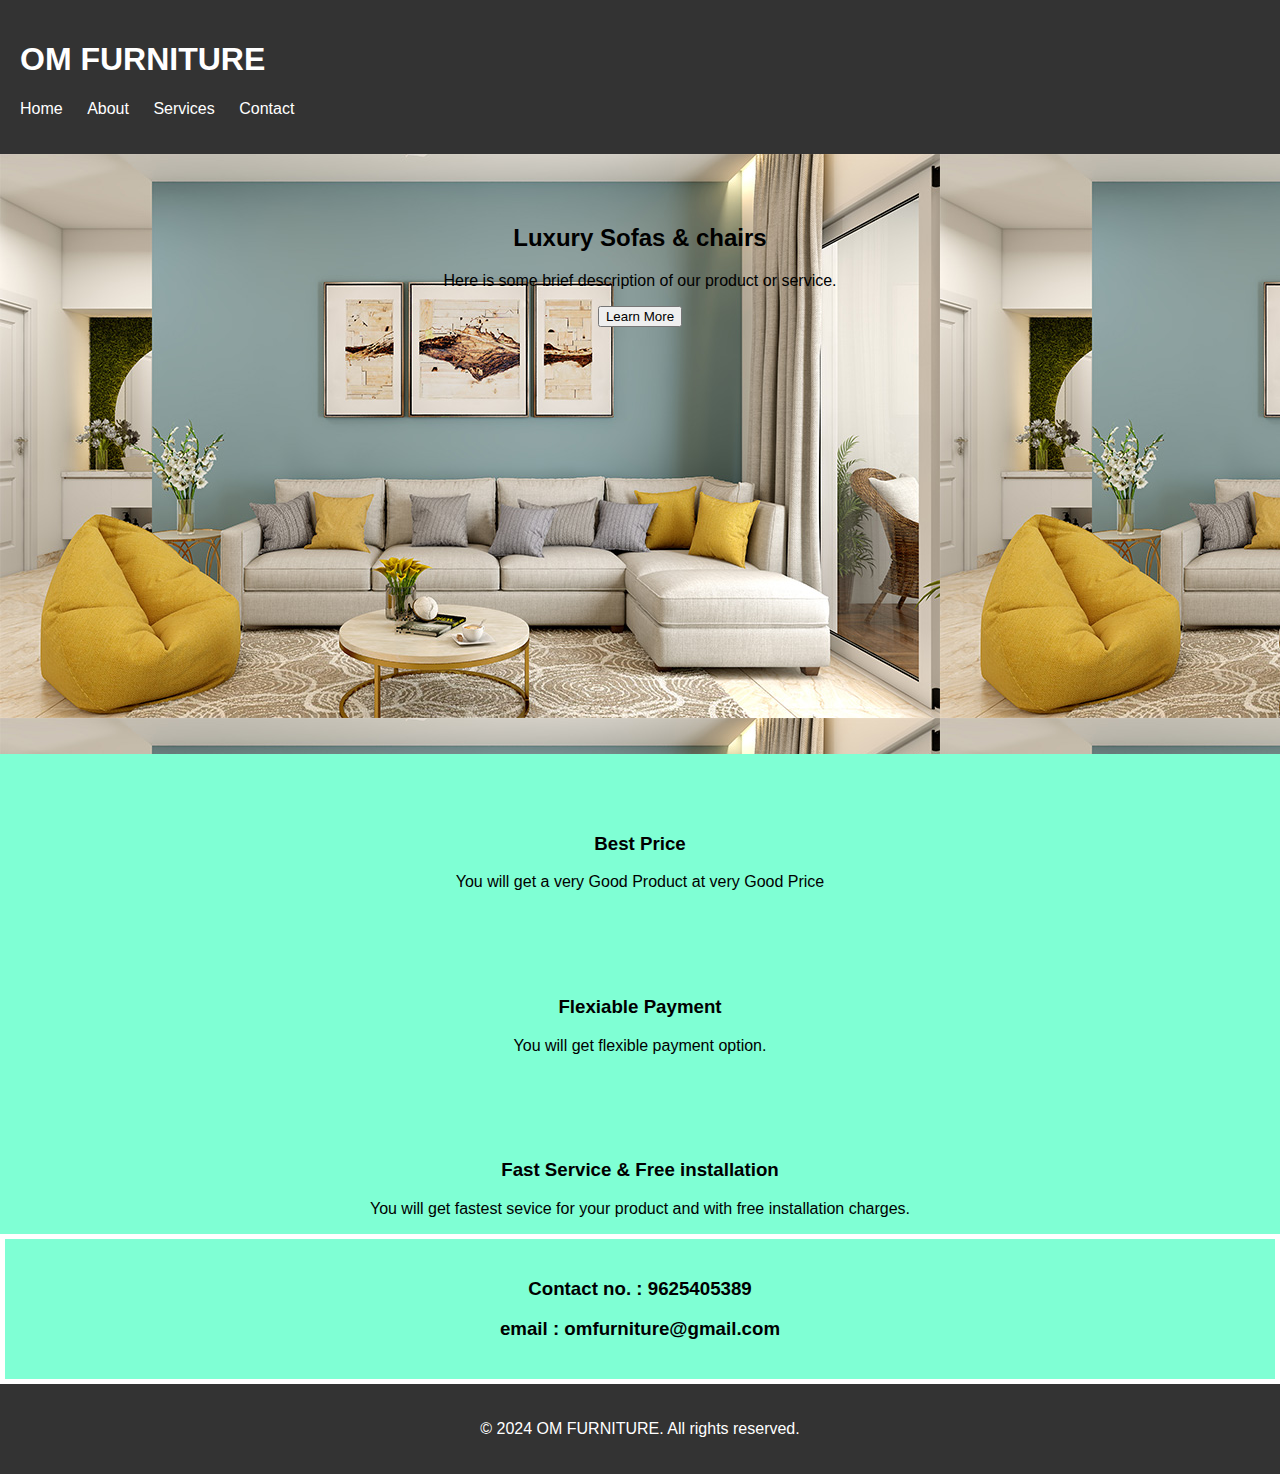
<file: landing paage/index.html>
<!DOCTYPE html>
<html lang="en">
<head>
  <meta charset="UTF-8">
  <meta name="viewport" content="width=device-width, initial-scale=1.0">
  <title>Your Landing Page</title>
  <link rel="stylesheet" href="style.css">
</head>
<body>
  <header>
    <h1>OM FURNITURE</h1>
    <nav>
      <ul>
        <li><a href="#">Home</a></li>
        <li><a href="#">About</a></li>
        <li><a href="#">Services</a></li>
        <li><a href="#">Contact</a></li>
      </ul>
    </nav>
  </header>

  <section class="hero">
    <h2>Luxury Sofas & chairs</h2>
    <p>Here is some brief description of our product or service.</p>
    <button>Learn More</button>
  </section>

  <section class="features">
    <h2</h2>
    <div class="feature">
      <h3>Best Price</h3>
      <p>You will get a very Good Product at very Good Price</p>
    </div>
    <div class="feature">
      <h3>Flexiable Payment </h3>
      <p>You will get flexible payment option.</p>
    </div>
    <div class="feature">
      <h3>Fast Service & Free installation</h3>
      <p>You will get fastest sevice for your product and
         with free installation charges.</p>
    </div>
  </section>


  <section class ="Contact">
    <h3>Contact no. : 9625405389 </h3>
    <h3>email : omfurniture@gmail.com</h3>

  </section>

  <footer>
    <p>&copy; 2024 OM FURNITURE. All rights reserved.</p>
  </footer>
</body>
</html>
</file>
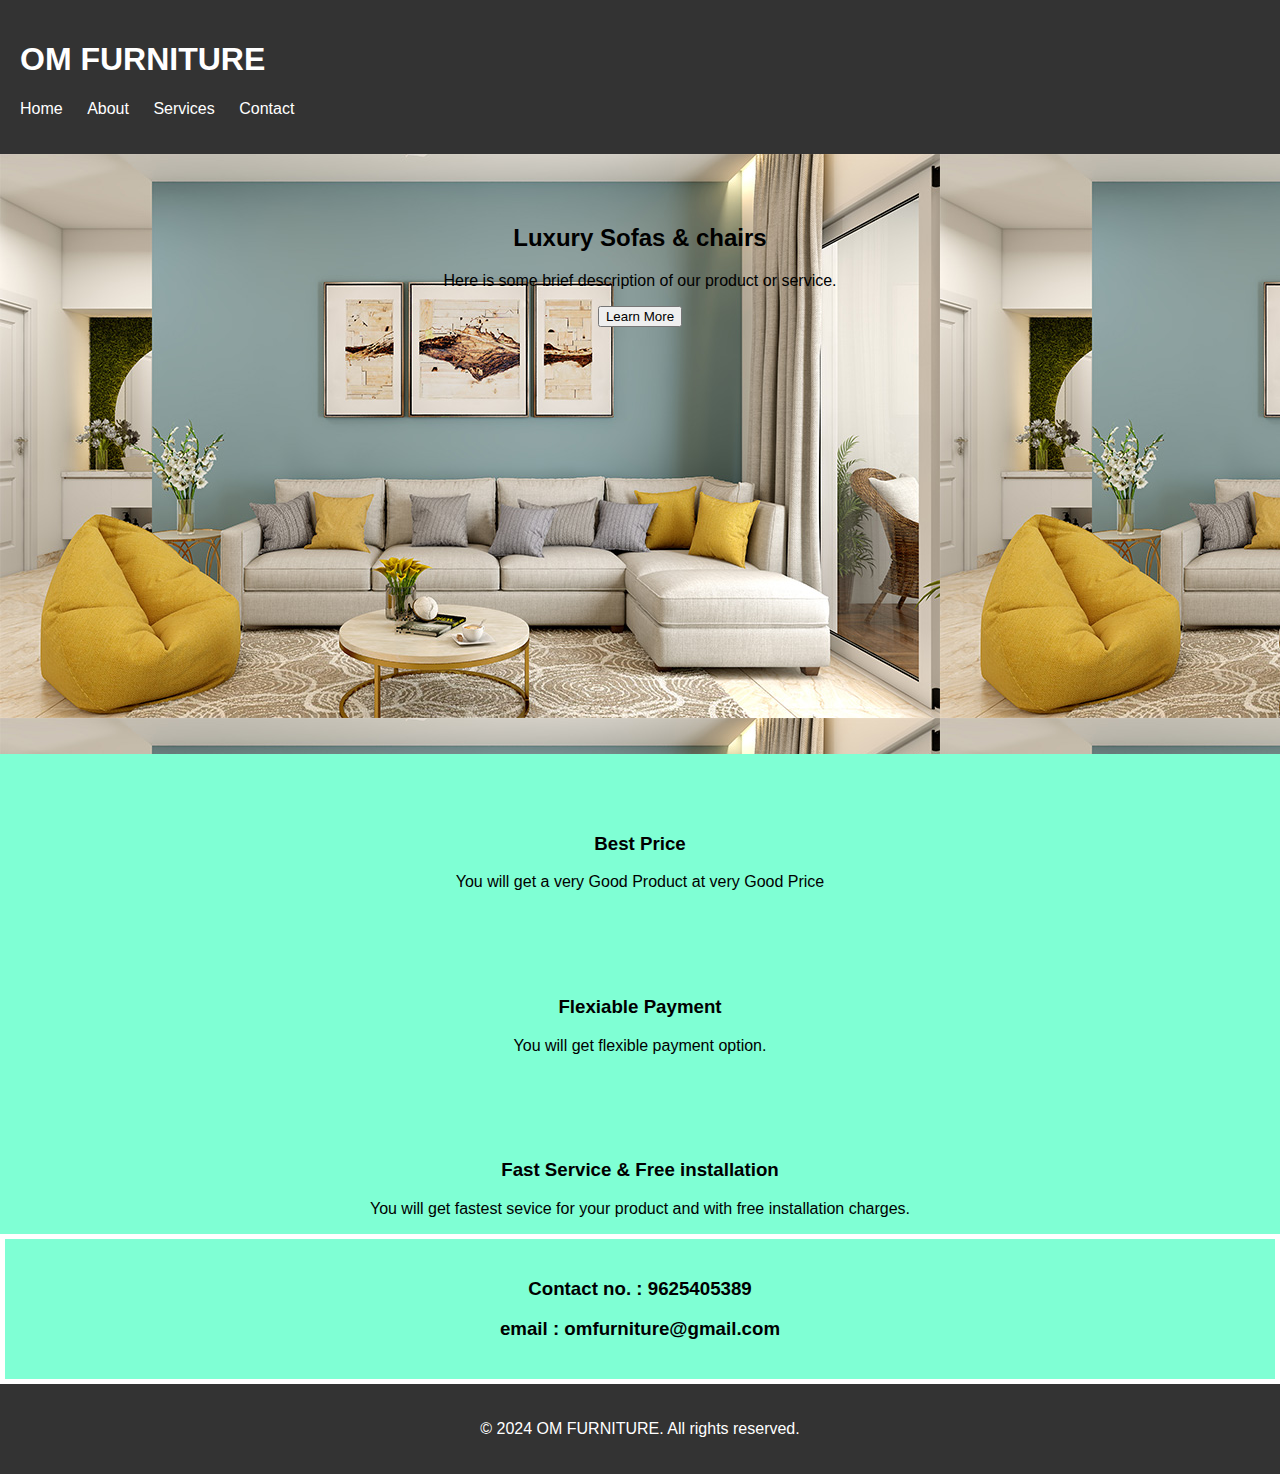
<file: landing paage/main.html>
<!DOCTYPE html>
<html lang="en">
<head>
  <meta charset="UTF-8">
  <meta name="viewport" content="width=device-width, initial-scale=1.0">
  <title>Your Landing Page</title>
  <link rel="stylesheet" href="style.css">
</head>
<body>
  <header>
    <h1>OM FURNITURE</h1>
    <nav>
      <ul>
        <li><a href="#">Home</a></li>
        <li><a href="#">About</a></li>
        <li><a href="#">Services</a></li>
        <li><a href="#">Contact</a></li>
      </ul>
    </nav>
  </header>

  <section class="hero">
    <h2>Luxury Sofas & chairs</h2>
    <p>Here is some brief description of our product or service.</p>
    <button>Learn More</button>
  </section>

  <section class="features">
    <h2</h2>
    <div class="feature">
      <h3>Best Price</h3>
      <p>You will get a very Good Product at very Good Price</p>
    </div>
    <div class="feature">
      <h3>Flexiable Payment </h3>
      <p>You will get flexible payment option.</p>
    </div>
    <div class="feature">
      <h3>Fast Service & Free installation</h3>
      <p>You will get fastest sevice for your product and
         with free installation charges.</p>
    </div>
  </section>


  <section class ="Contact">
    <h3>Contact no. : 9625405389 </h3>
    <h3>email : omfurniture@gmail.com</h3>

  </section>

  <footer>
    <p>&copy; 2024 OM FURNITURE. All rights reserved.</p>
  </footer>
</body>
</html>
</file>
<file: landing paage/style.css>
body {
    font-family: Arial, sans-serif;
    margin: 0;
    padding: 0;
  }
  
  header {
    background-color: #333;
    color: #fff;
    padding: 20px;
  }
  
  header nav ul {
    list-style-type: none;
    padding: 0;
  }
  
  header nav ul li {
    display: inline;
    margin-right: 20px;
  }
  
  header nav ul li a {
    color: #fff;
    text-decoration: none;
  }
  
  .hero {
    background:url(logo2.jpg);
    height: 500px;
    text-align: center;
    padding: 50px 0;
  }
  
  .features {
    padding: 40px 20px;
   
    background-color: aquamarine;
    height: 400px;
    
  }
  
  .feature {
    text-align: center;
    padding: 20px;
    border-radius: 12px;
    margin-bottom: 30px;
  
    
  }
  .Contact{
    text-align: center;
    padding: 20px;
    margin: 5px;
    background-color: aquamarine;
  }
  
  footer {
    background-color: #333;
    color: #fff;
    text-align: center;
    padding: 20px 0;
  }
  
  /* Media Queries for Responsive Design */
  @media (max-width: 768px) {
    header nav ul li {
      display: block;
      margin: 10px 0;
    }
  }
</file>
